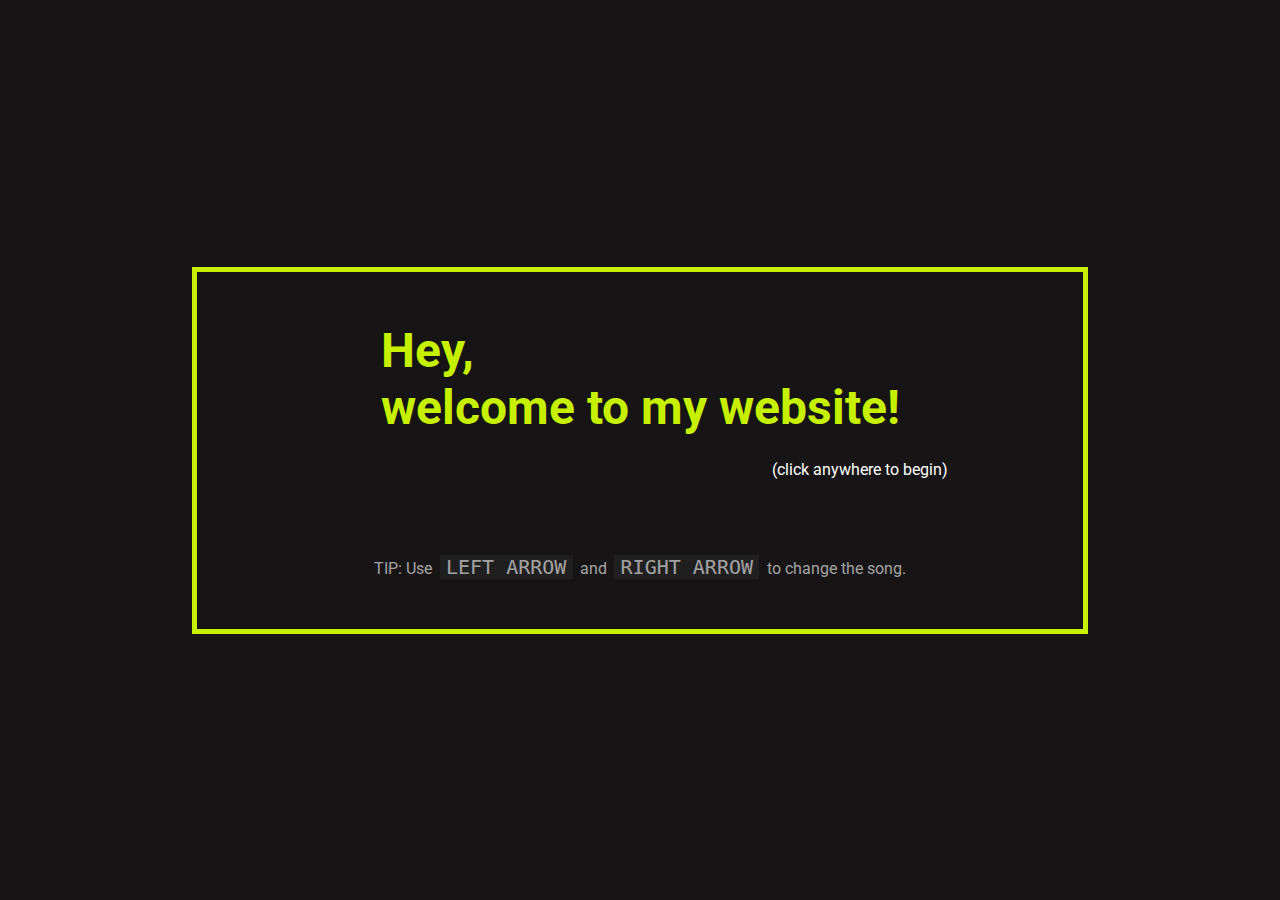
<file: index.html>
<!DOCTYPE html>
<html lang="en">
<head>
    <!-- Meta Tags -->
    <meta charset="UTF-8">
    <meta name="viewport" content="width=device-width, initial-scale=1.0, user-scalable=no">
    <meta name="description" content="An audio visualizer created by Ryan Stewart">

    <!-- Page Title -->
    <title>www.ryanstewart.xyz</title>

    <!-- Style Sheets -->
    <link rel="preconnect" href="https://fonts.gstatic.com">
    <link href="https://fonts.googleapis.com/css2?family=Roboto&display=swap" rel="stylesheet">
    <link rel="stylesheet" type="text/css" href="main.css">
</head>
<body>
    <!-- Startup page -->
    <div id="overlay">
        <div id="overlay-inner">
            <div id="welcome-message">
                <h1>Hey,</h1>
                <h1>welcome to my website!</h1>
            </div>
            <div id="click-anywhere">
                <p>(click anywhere to begin)</p>
            </div>
            <p id="tip">TIP: Use <code id="prev-song">Left arrow</code> and <code id="next-song">Right arrow</code> to change the song.</p>
        </div>
    </div>

    <!-- Left half -->
    <div id="left">
        <div id="left-inner">
            <!-- Album art section -->
            <div id="album-art-container">
                <img id="album-art" alt="Album Art">
            </div>

            <!-- Track artist and title section -->
            <p id="artist-and-title"></p>
        </div>
    </div>

    <!-- Right half -->
    <div id="right">
        <canvas id="visualizer-canvas"></canvas>
    </div>

    <!-- Audio element -->
    <audio id="visualizer-audio"></audio>

    <!-- Scripts part 2 -->
    <script src="Foobar404WaveJSRynstwrtFix.js"></script>
    <script src="SwipeListener.js"></script>
    <script src="AudioDataHandler.js"></script>
    <script src="ElementVisualizer.js"></script>
</body>
</html>
</file>
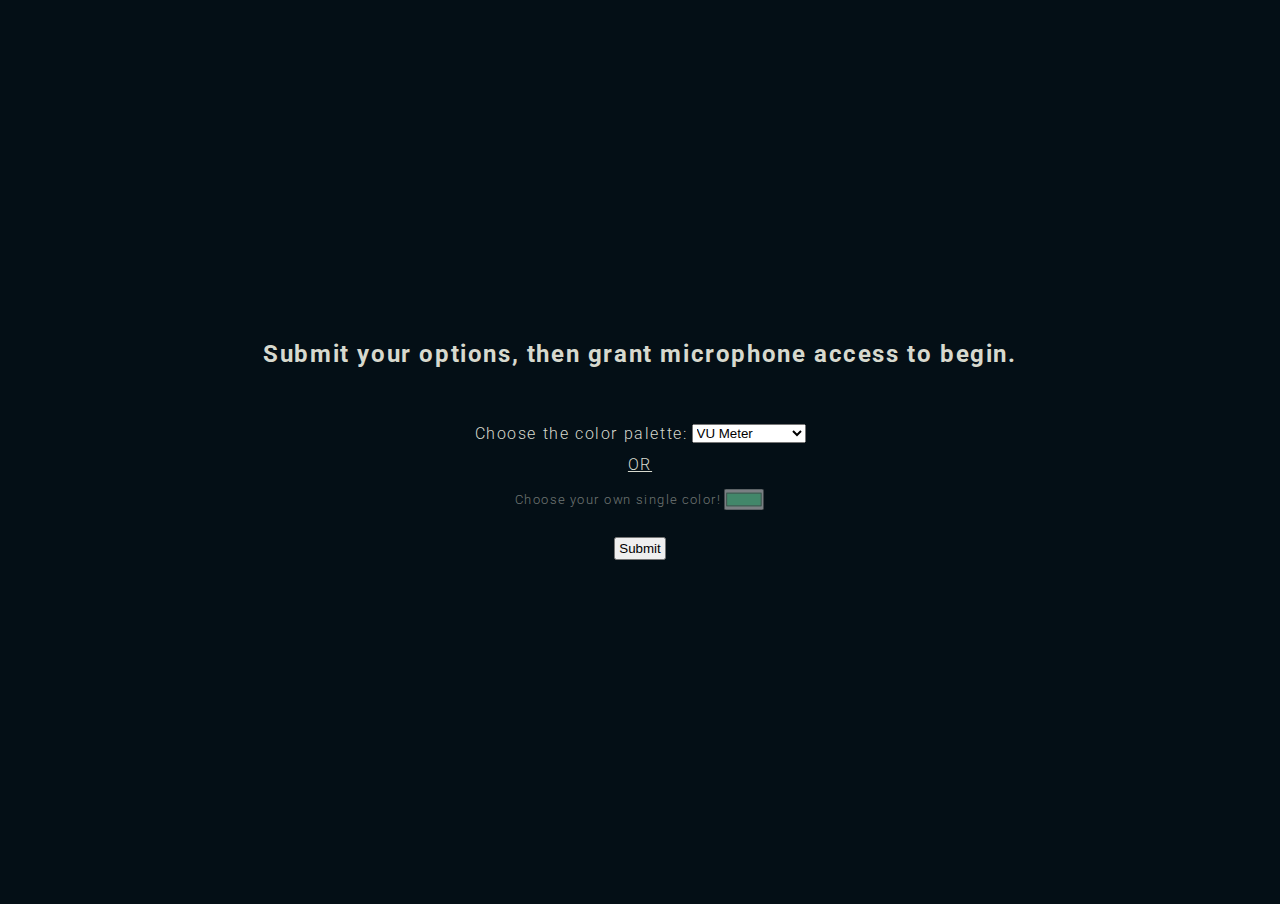
<file: stream/index.html>
<!DOCTYPE html>
<html lang="en">
<head>
    <meta charset="UTF-8">
    <title>Audio Stream Visualizer</title>
    <meta name="viewport" content="width=device-width, initial-scale=1.0">
    <link rel="preconnect" href="https://fonts.gstatic.com">
    <link href="https://fonts.googleapis.com/css2?family=Roboto:wght@300&display=swap" rel="stylesheet">
    <link rel="stylesheet" type="text/css" href="main.css">
</head>
<body>
    <div id="overlay">
        <h2>Submit your options, then grant microphone access to begin.</h2>

        <div id="color-section">
            <p>Choose the color palette:</p>
            <select id="palettes">
                <option>Ice Pop</option>
                <option>Birch Gunmetal</option>
                <option selected>VU Meter</option>
                <option>Beige Matte</option>
            </select>
        </div>

        <p>OR</p>

        <div id="custom-color-section">
            <p>Choose your own single color!</p>
            <input id="custom-color-input" type="color", value="#80FFBD">
        </div>

        <input id="start-button" type="button" value="Submit">

    </div>

    <div id="footer">
        <div class="footer-line">
            <code id="code-left">Left arrow</code>
            <p> and </p>
            <code id="code-right">Right arrow</code>
            <p> to change the visualizer</p>
        </div>

        <div class="footer-line">
            <code id="code-enter">Enter</code>
            <p> to show or hide this text</p>
        </div>

        <div class="footer-line">
            <code id="code-up">Up arrow</code>
            <p> and </p>
            <code id="code-down">Down arrow</code>
            <p> to change the color order</p>
        </div>
    </div>

    <canvas id="visualizer-canvas"></canvas>

    <script src="../Foobar404WaveJSRynstwrtFix.js"></script>
    <script src="../SwipeListener.js"></script>
    <script src="StreamVisualizer.js"></script>
    <script src="EventHandling.js"></script>
</body>
</html>
</file>
<file: main.css>
* {
  margin: 0;
  padding: 0;
  box-sizing: border-box;
}

html, body {
  height: 100%;
  background-color: #161414;
}

body {
  display: flex;
  font-family: "Roboto", sans-serif;
  color: white;
  text-align: center;
}
body > div:not(#overlay) {
  width: 50%;
  height: 100%;
}

#overlay {
  position: fixed;
  display: flex;
  justify-content: center;
  align-items: center;
  width: 100%;
  height: 100%;
  background-color: #161414;
  text-align: left;
  z-index: 999;
}
#overlay #overlay-inner {
  width: 100%;
  display: flex;
  flex-direction: column;
  justify-content: center;
  align-items: center;
  margin: 0 auto;
}
#overlay h1 {
  font-size: 3rem;
  padding: 0 2.2rem;
  color: #C7EF00;
}
#overlay h1:last-child {
  padding-bottom: 0.75rem;
}
#overlay #click-anywhere {
  width: 100%;
  margin-bottom: 4rem;
}
#overlay #click-anywhere p {
  width: 100%;
  color: white;
  padding: 0.75rem 2.2rem;
  text-align: right;
}
#overlay #tip {
  opacity: 0.6;
  text-align: center;
}
#overlay #tip code {
  font-size: 1.25rem;
  text-transform: uppercase;
  background-color: rgba(51, 51, 51, 0.6);
  padding: 0 0.4rem;
  margin: 0 0.2rem;
}

#left {
  background-color: #C7EF00;
  color: #161414;
  display: flex;
  justify-content: center;
  align-items: center;
}

#left-inner {
  display: flex;
  width: 100%;
  flex-direction: column;
  justify-content: center;
  align-items: center;
  max-width: 80%;
}

#album-art-container {
  padding: 0.6rem;
  width: 170px;
  height: 170px;
  background-color: white;
}
#album-art-container #album-art {
  width: 100%;
  height: 100%;
}

#artist-and-title {
  font-size: 0.8rem;
  width: 100%;
  padding: 1rem 0;
  margin-bottom: 3rem;
}

#right {
  display: flex;
  flex-direction: column;
  justify-content: center;
  align-items: flex-start;
  overflow: hidden;
}

@media only screen and (min-width: 768px) {
  #artist-and-title {
    font-size: 1rem;
  }

  #album-art-container {
    width: 250px !important;
    height: 250px !important;
  }

  #overlay-inner {
    width: 80% !important;
    border: 5px solid #C7EF00;
    padding: 50px 25px;
  }
}
@media only screen and (min-width: 992px) {
  #left-inner {
    width: 60%;
  }

  #overlay-inner {
    width: 70% !important;
    padding: 50px 100px;
  }
}
@media only screen and (min-width: 1400px) {
  #artist-and-title {
    font-size: 1.25rem;
  }

  #overlay-inner {
    width: 45% !important;
    padding: 50px 150px;
  }
}

/*# sourceMappingURL=main.css.map */
</file>
<file: stream/main.css>
* {
  margin: 0;
  padding: 0;
  box-sizing: border-box;
}

html, body {
  height: 100%;
  overflow: hidden;
  background-color: #040F16;
  font-family: "Roboto", sans-serif;
  font-weight: 300;
  letter-spacing: 0.1rem;
  color: #D7D9CE;
}

select, input[type=color] {
  margin-left: 0.25rem;
}

.footer-line {
  display: flex;
  align-items: center;
  flex-wrap: wrap;
  white-space: pre-wrap;
  margin: 0.75rem 0;
}
.footer-line code {
  white-space: pre;
  padding: 0.1rem 0.2rem;
  background-color: rgba(12, 116, 137, 0.1);
  text-align: center;
}

.disabled-section {
  transform: scale(0.8);
  opacity: 0.5;
}

#overlay {
  position: fixed;
  width: 100%;
  height: 100%;
  background-color: #040F16;
  z-index: 3;
  display: flex;
  flex-direction: column;
  justify-content: center;
  align-items: center;
  text-align: center;
  padding: 0 2rem;
}
#overlay h2 {
  margin-bottom: 3rem;
}
#overlay > p {
  margin: 0.25rem 0;
  text-decoration: underline;
}
#overlay div {
  display: flex;
  justify-content: center;
  align-items: center;
  margin: 0.5rem 0;
  transition: transform 0.25s ease-in-out, opacity 0.25s ease-in-out;
}

#start-button {
  margin-top: 1rem;
  padding: 0.1rem 0.2rem;
}

#footer {
  position: fixed;
  top: 0;
  right: 0;
  z-index: 2;
  padding: 0.5rem 0.75rem;
  font-size: 0.85rem;
}

/*# sourceMappingURL=main.css.map */
</file>
